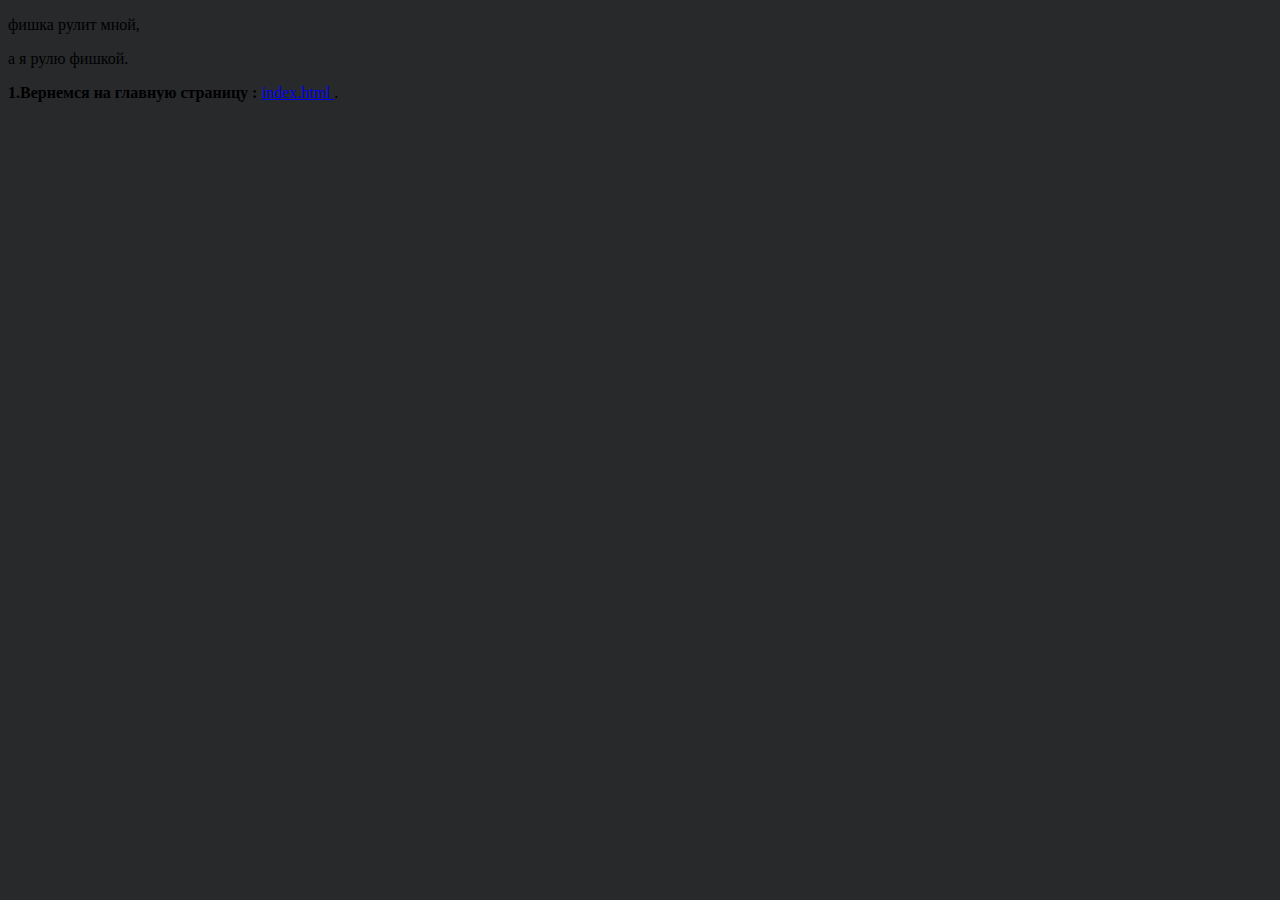
<file: fishka.html>
<!DOCTYPE html>

<html lang="ru">

<head>

    <meta charset="UTF-8">

    <meta name="viewport" content="width=device-width, initial-scale=1.0">

    <title>fishechka</title>

    <style>
        body{
         background-color: #27292b;
        } 
    </style>
</head>
    <div><body>
        <p> фишка рулит мной,</p>
        <p> а я рулю фишкой.</p>
    </body></div>

    <p> <strong>1.Вернемся на главную страницу : </strong><a href="index.html"> index.html </a> .</p>
</html>
</file>
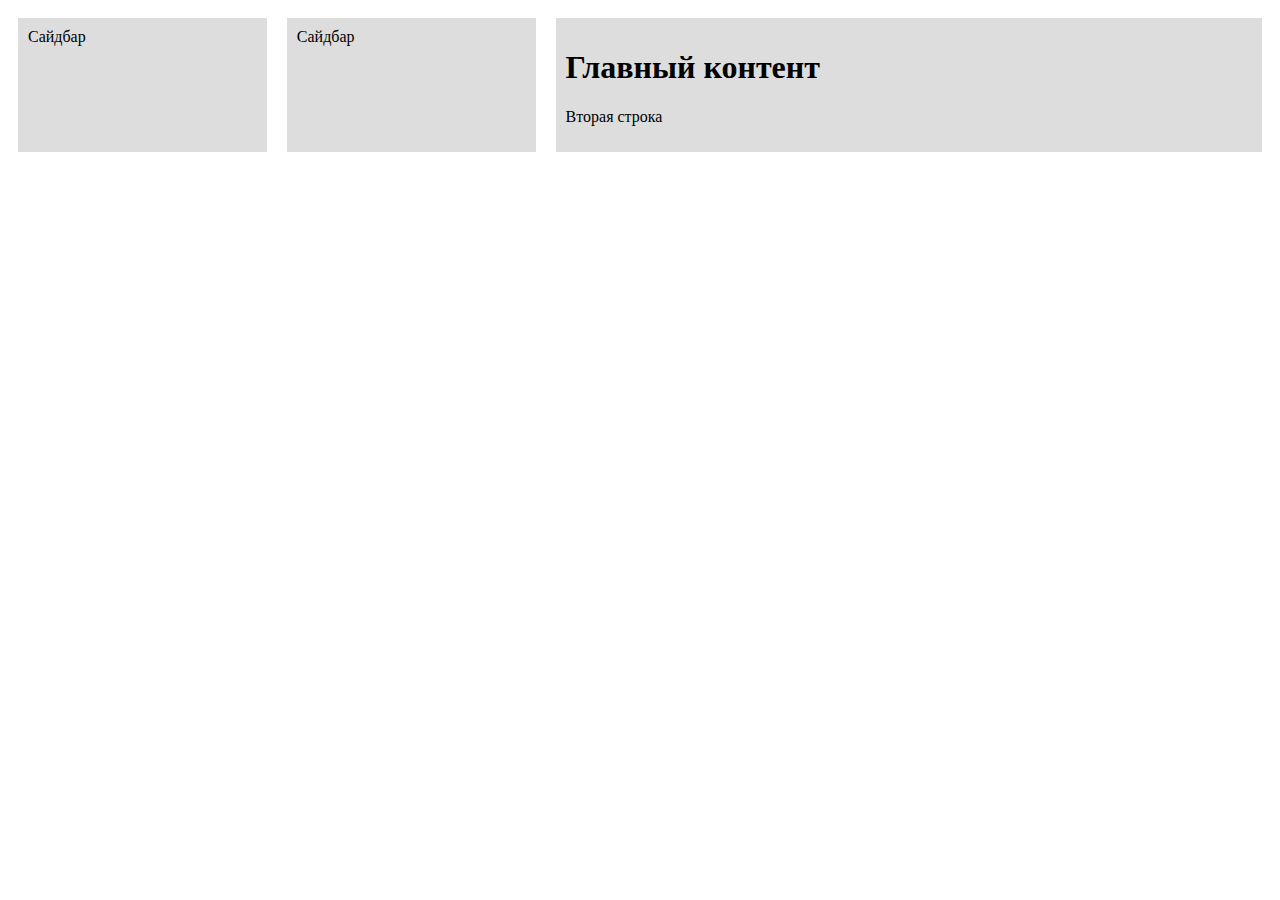
<file: quepro.html>
<!DOCTYPE html>

<html>

  <head>
    <title>Flex Box</title>
    <style>
        @media screen and (min-width: 980px) /* Desktop */ {
            #in-aside-wrapper {
            flex-direction: row;
            display: flex;
            }
            #in-aside-wrapper main, #in-aside-wrapper aside {
            background-color: #ddd;
            margin: 10px;
            padding: 10px;
            }
            #in-aside-wrapper aside {
            flex: 1;
            order: 1;
            }
            #in-aside-wrapper main {
            flex: 3;
            order: 2;
            }
        }
        @media screen and (max-width: 500px) /* Mobile */ {
            #in-aside-wrapper {
            flex-direction: column;
            display: flex;
            }
            #in-aside-wrapper main, #in-aside-wrapper aside {
            background-color: #ddd;
            margin: 10px;
            padding: 10px;
            }
            #in-aside-wrapper aside {
            flex: 1;
            order: 1;
            }
            #in-aside-wrapper main {
            flex: 3;
            order: 2;
            }
        }
    </style>
  </head>


  <body>
    <div id="in-aside-wrapper">
      <main>
        <h1>Главный контент</h1>
        <p>Вторая строка</p>
      </main>
      <aside>Сайдбар</aside>
      <aside>Сайдбар</aside>
    </div>
  </body>

</html>
</file>
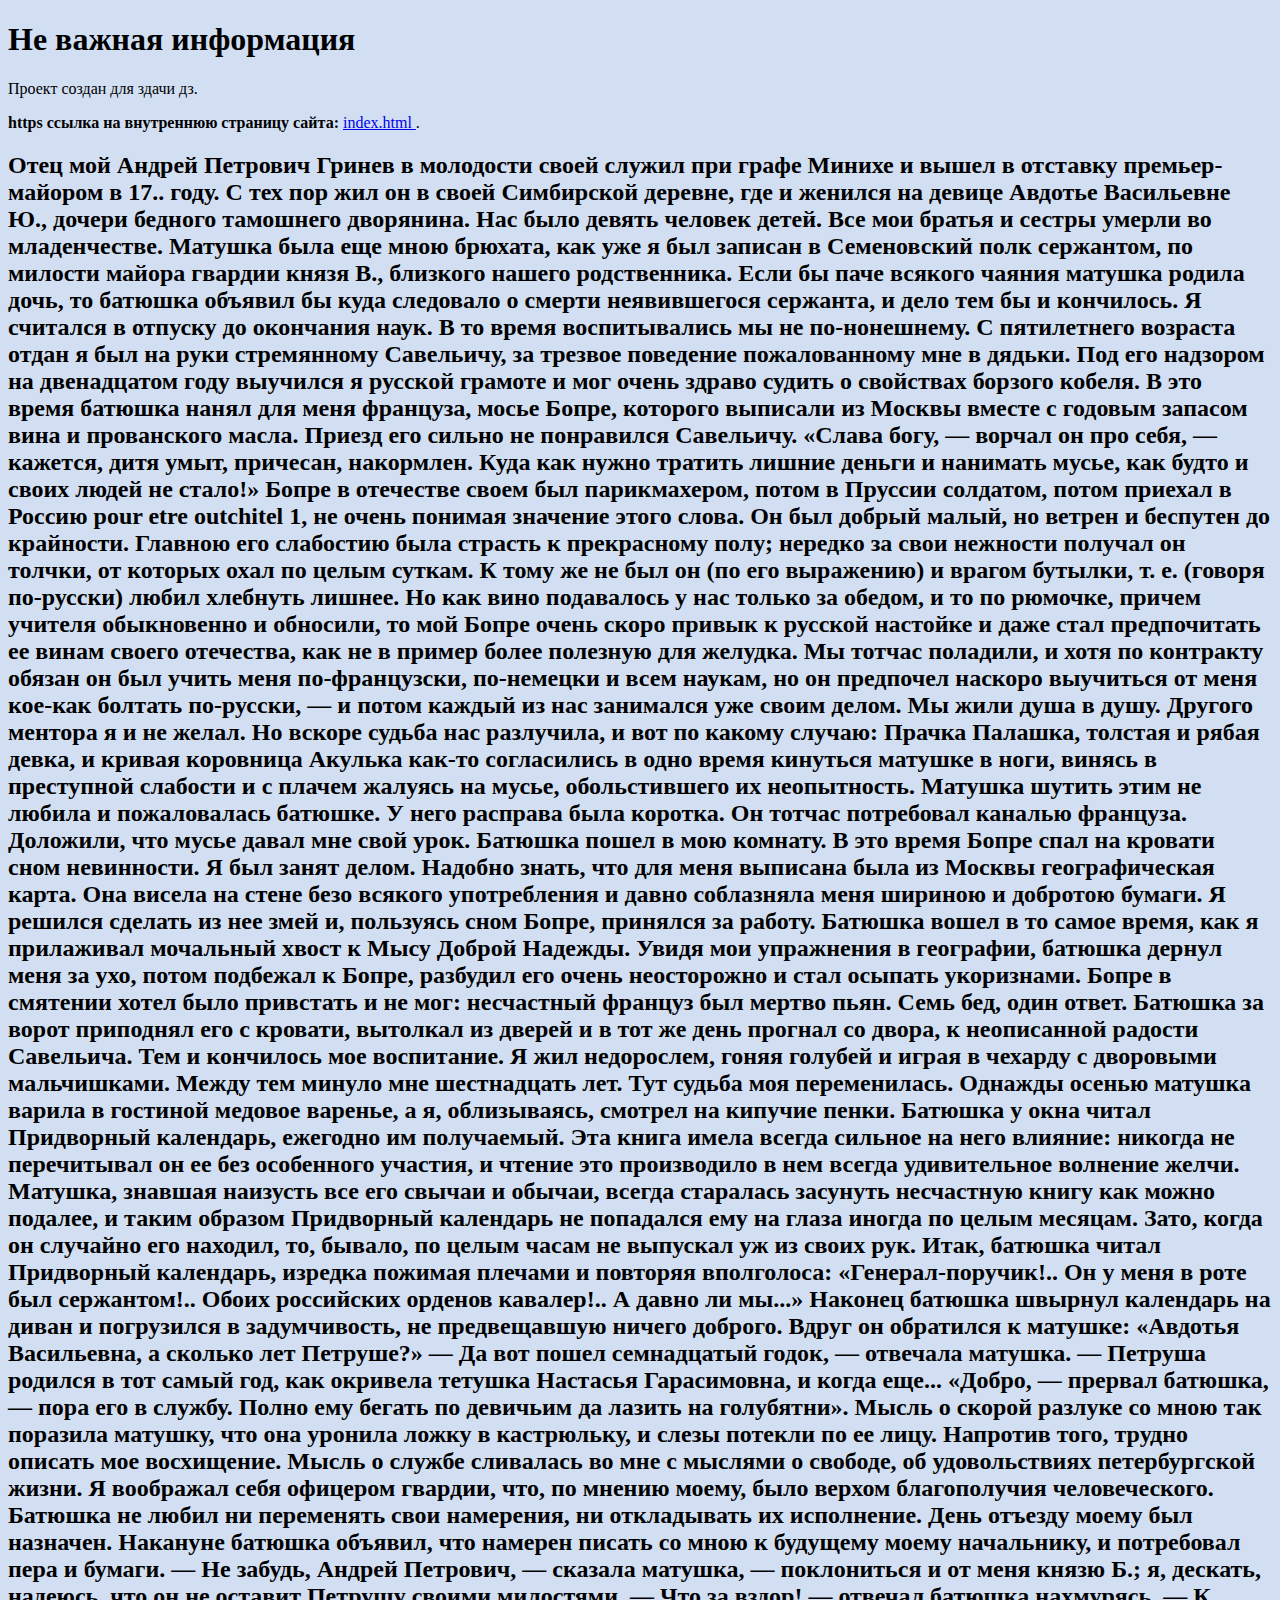
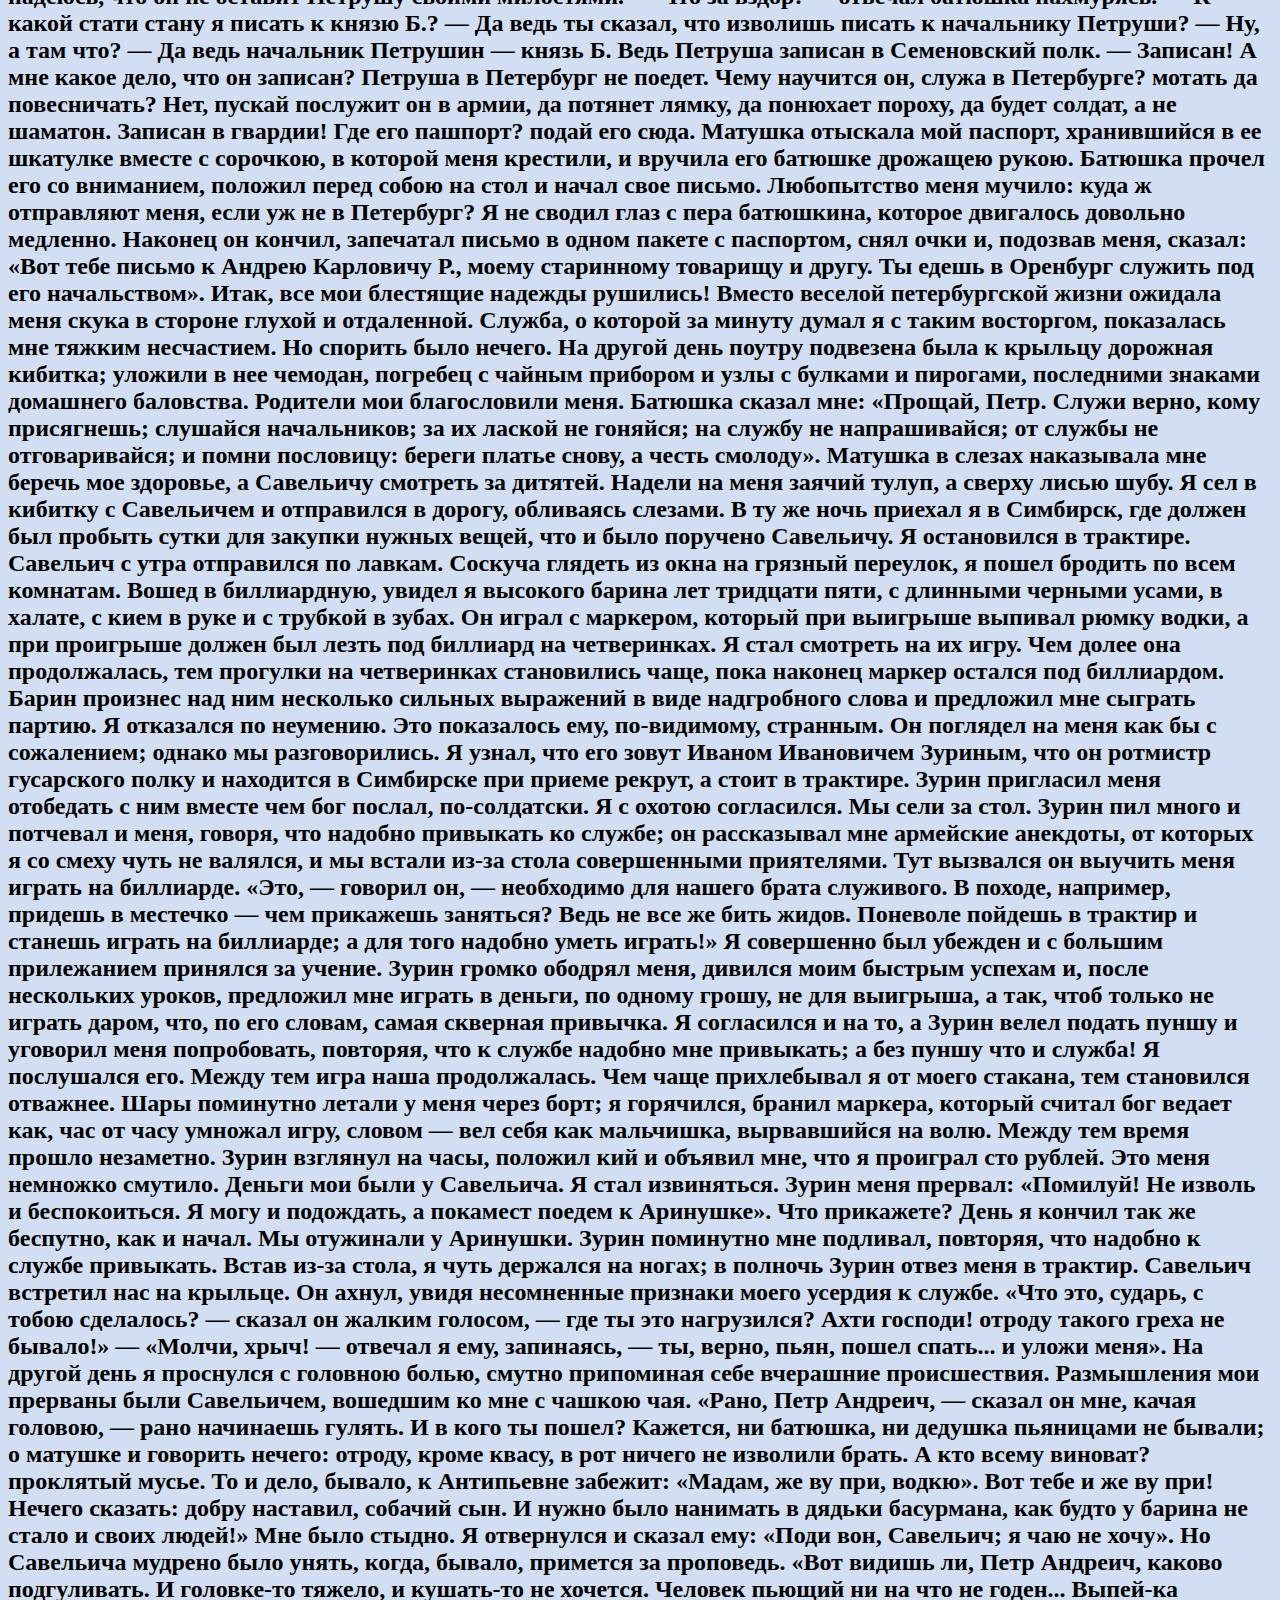
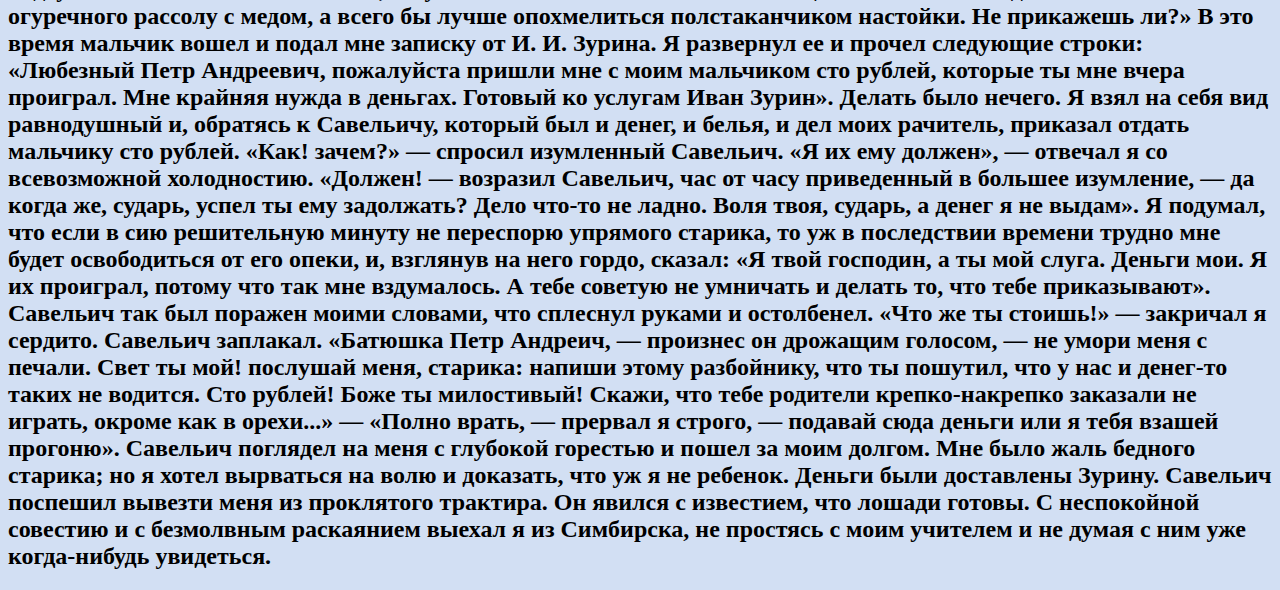
<file: selection.html>
<!DOCTYPE html>
<html lang="ru">

  <head>
    <title>Dz</title>
  </head>
  <style>
    body { 
        background-color: rgb(210, 223, 243);
     }
</style>
   


  <body>
    
    
    <h1>Не важная информация</h1>

    <p>Проект создан для здачи дз.
    <p> <strong>https ссылка на внутреннюю страницу сайта: </strong><a href="index.html"> index.html </a> .</p>

    
    <h2>Отец мой Андрей Петрович Гринев   в молодости своей служил при графе Минихе и вышел в отставку премьер-майором в 17.. году. С тех пор жил он в своей Симбирской деревне, где и женился на девице Авдотье Васильевне Ю., дочери бедного тамошнего дворянина. Нас было девять человек детей. Все мои братья и сестры умерли во младенчестве.
        Матушка была еще мною брюхата, как уже я был записан в Семеновский полк сержантом, по милости майора гвардии князя В., близкого нашего родственника. Если бы паче всякого чаяния матушка родила дочь, то батюшка объявил бы куда следовало о смерти неявившегося сержанта, и дело тем бы и кончилось. Я считался в отпуску до окончания наук. В то время воспитывались мы не по-нонешнему. С пятилетнего возраста отдан я был на руки стремянному Савельичу, за трезвое поведение пожалованному мне в дядьки. Под его надзором на двенадцатом году выучился я русской грамоте и мог очень здраво судить о свойствах борзого кобеля. В это время батюшка нанял для меня француза, мосье Бопре, которого выписали из Москвы вместе с годовым запасом вина и прованского масла. Приезд его сильно не понравился Савельичу. «Слава богу, — ворчал он про себя, — кажется, дитя умыт, причесан, накормлен. Куда как нужно тратить лишние деньги и нанимать мусье, как будто и своих людей не стало!»
        Бопре в отечестве своем был парикмахером, потом в Пруссии солдатом, потом приехал в Россию pour etre outchitel 1, не очень понимая значение этого слова. Он был добрый малый, но ветрен и беспутен до крайности. Главною его слабостию была страсть к прекрасному полу; нередко за свои нежности получал он толчки, от которых охал по целым суткам. К тому же не был он (по его выражению) и врагом бутылки, т. е. (говоря по-русски) любил хлебнуть лишнее. Но как вино подавалось у нас только за обедом, и то по рюмочке, причем учителя обыкновенно и обносили, то мой Бопре очень скоро привык к русской настойке и даже стал предпочитать ее винам своего отечества, как не в пример более полезную для желудка. Мы тотчас поладили, и хотя по контракту обязан он был учить меня по-французски, по-немецки и всем наукам, но он предпочел наскоро выучиться от меня кое-как болтать по-русски, — и потом каждый из нас занимался уже своим делом. Мы жили душа в душу. Другого ментора я и не желал. Но вскоре судьба нас разлучила, и вот по какому случаю:
        Прачка Палашка, толстая и рябая девка, и кривая коровница Акулька как-то согласились в одно время кинуться матушке в ноги, винясь в преступной слабости и с плачем жалуясь на мусье, обольстившего их неопытность. Матушка шутить этим не любила и пожаловалась батюшке. У него расправа была коротка. Он тотчас потребовал каналью француза. Доложили, что мусье давал мне свой урок. Батюшка пошел в мою комнату. В это время Бопре спал на кровати сном невинности. Я был занят делом. Надобно знать, что для меня выписана была из Москвы географическая карта. Она висела на стене безо всякого употребления и давно соблазняла меня шириною и добротою бумаги. Я решился сделать из нее змей и, пользуясь сном Бопре, принялся за работу. Батюшка вошел в то самое время, как я прилаживал мочальный хвост к Мысу Доброй Надежды. Увидя мои упражнения в географии, батюшка дернул меня за ухо, потом подбежал к Бопре, разбудил его очень неосторожно и стал осыпать укоризнами. Бопре в смятении хотел было привстать и не мог: несчастный француз был мертво пьян. Семь бед, один ответ. Батюшка за ворот приподнял его с кровати, вытолкал из дверей и в тот же день прогнал со двора, к неописанной радости Савельича. Тем и кончилось мое воспитание.
        Я жил недорослем, гоняя голубей и играя в чехарду с дворовыми мальчишками. Между тем минуло мне шестнадцать лет. Тут судьба моя переменилась.
        Однажды осенью матушка варила в гостиной медовое варенье, а я, облизываясь, смотрел на кипучие пенки. Батюшка у окна читал Придворный календарь, ежегодно им получаемый. Эта книга имела всегда сильное на него влияние: никогда не перечитывал он ее без особенного участия, и чтение это производило в нем всегда удивительное волнение желчи. Матушка, знавшая наизусть все его свычаи и обычаи, всегда старалась засунуть несчастную книгу как можно подалее, и таким образом Придворный календарь не попадался ему на глаза иногда по целым месяцам. Зато, когда он случайно его находил, то, бывало, по целым часам не выпускал уж из своих рук. Итак, батюшка читал Придворный календарь, изредка пожимая плечами и повторяя вполголоса: «Генерал-поручик!.. Он у меня в роте был сержантом!.. Обоих российских орденов кавалер!.. А давно ли мы...» Наконец батюшка швырнул календарь на диван и погрузился в задумчивость, не предвещавшую ничего доброго.
        Вдруг он обратился к матушке: «Авдотья Васильевна, а сколько лет Петруше?»
        — Да вот пошел семнадцатый годок, — отвечала матушка. — Петруша родился в тот самый год, как окривела тетушка Настасья Гарасимовна, и когда еще...
        «Добро, — прервал батюшка, — пора его в службу. Полно ему бегать по девичьим да лазить на голубятни».
        Мысль о скорой разлуке со мною так поразила матушку, что она уронила ложку в кастрюльку, и слезы потекли по ее лицу. Напротив того, трудно описать мое восхищение. Мысль о службе сливалась во мне с мыслями о свободе, об удовольствиях петербургской жизни. Я воображал себя офицером гвардии, что, по мнению моему, было верхом благополучия человеческого.
        Батюшка не любил ни переменять свои намерения, ни откладывать их исполнение. День отъезду моему был назначен. Накануне батюшка объявил, что намерен писать со мною к будущему моему начальнику, и потребовал пера и бумаги.
        — Не забудь, Андрей Петрович, — сказала матушка, — поклониться и от меня князю Б.; я, дескать, надеюсь, что он не оставит Петрушу своими милостями.
        — Что за вздор! — отвечал батюшка нахмурясь. — К какой стати стану я писать к князю Б.?
        — Да ведь ты сказал, что изволишь писать к начальнику Петруши?
        — Ну, а там что?
        — Да ведь начальник Петрушин — князь Б. Ведь Петруша записан в Семеновский полк.
        — Записан! А мне какое дело, что он записан? Петруша в Петербург не поедет. Чему научится он, служа в Петербурге? мотать да повесничать? Нет, пускай послужит он в армии, да потянет лямку, да понюхает пороху, да будет солдат, а не шаматон. Записан в гвардии! Где его пашпорт? подай его сюда.
        Матушка отыскала мой паспорт, хранившийся в ее шкатулке вместе с сорочкою, в которой меня крестили, и вручила его батюшке дрожащею рукою. Батюшка прочел его со вниманием, положил перед собою на стол и начал свое письмо.
        Любопытство меня мучило: куда ж отправляют меня, если уж не в Петербург? Я не сводил глаз с пера батюшкина, которое двигалось довольно медленно. Наконец он кончил, запечатал письмо в одном пакете с паспортом, снял очки и, подозвав меня, сказал: «Вот тебе письмо к Андрею Карловичу Р., моему старинному товарищу и другу. Ты едешь в Оренбург служить под его начальством».
        Итак, все мои блестящие надежды рушились! Вместо веселой петербургской жизни ожидала меня скука в стороне глухой и отдаленной. Служба, о которой за минуту думал я с таким восторгом, показалась мне тяжким несчастием. Но спорить было нечего. На другой день поутру подвезена была к крыльцу дорожная кибитка; уложили в нее чемодан, погребец с чайным прибором и узлы с булками и пирогами, последними знаками домашнего баловства. Родители мои благословили меня. Батюшка сказал мне: «Прощай, Петр. Служи верно, кому присягнешь; слушайся начальников; за их лаской не гоняйся; на службу не напрашивайся; от службы не отговаривайся; и помни пословицу: береги платье снову, а честь смолоду». Матушка в слезах наказывала мне беречь мое здоровье, а Савельичу смотреть за дитятей. Надели на меня заячий тулуп, а сверху лисью шубу. Я сел в кибитку с Савельичем и отправился в дорогу, обливаясь слезами.
        В ту же ночь приехал я в Симбирск, где должен был пробыть сутки для закупки нужных вещей, что и было поручено Савельичу. Я остановился в трактире. Савельич с утра отправился по лавкам. Соскуча глядеть из окна на грязный переулок, я пошел бродить по всем комнатам. Вошед в биллиардную, увидел я высокого барина лет тридцати пяти, с длинными черными усами, в халате, с кием в руке и с трубкой в зубах. Он играл с маркером, который при выигрыше выпивал рюмку водки, а при проигрыше должен был лезть под биллиард на четверинках. Я стал смотреть на их игру. Чем долее она продолжалась, тем прогулки на четверинках становились чаще, пока наконец маркер остался под биллиардом. Барин произнес над ним несколько сильных выражений в виде надгробного слова и предложил мне сыграть партию. Я отказался по неумению. Это показалось ему, по-видимому, странным. Он поглядел на меня как бы с сожалением; однако мы разговорились. Я узнал, что его зовут Иваном Ивановичем Зуриным, что он ротмистр гусарского полку и находится в Симбирске при приеме рекрут, а стоит в трактире. Зурин пригласил меня отобедать с ним вместе чем бог послал, по-солдатски. Я с охотою согласился. Мы сели за стол. Зурин пил много и потчевал и меня, говоря, что надобно привыкать ко службе; он рассказывал мне армейские анекдоты, от которых я со смеху чуть не валялся, и мы встали из-за стола совершенными приятелями. Тут вызвался он выучить меня играть на биллиарде. «Это, — говорил он, — необходимо для нашего брата служивого. В походе, например, придешь в местечко — чем прикажешь заняться? Ведь не все же бить жидов. Поневоле пойдешь в трактир и станешь играть на биллиарде; а для того надобно уметь играть!» Я совершенно был убежден и с большим прилежанием принялся за учение. Зурин громко ободрял меня, дивился моим быстрым успехам и, после нескольких уроков, предложил мне играть в деньги, по одному грошу, не для выигрыша, а так, чтоб только не играть даром, что, по его словам, самая скверная привычка. Я согласился и на то, а Зурин велел подать пуншу и уговорил меня попробовать, повторяя, что к службе надобно мне привыкать; а без пуншу что и служба! Я послушался его. Между тем игра наша продолжалась. Чем чаще прихлебывал я от моего стакана, тем становился отважнее. Шары поминутно летали у меня через борт; я горячился, бранил маркера, который считал бог ведает как, час от часу умножал игру, словом — вел себя как мальчишка, вырвавшийся на волю. Между тем время прошло незаметно. Зурин взглянул на часы, положил кий и объявил мне, что я проиграл сто рублей. Это меня немножко смутило. Деньги мои были у Савельича. Я стал извиняться. Зурин меня прервал: «Помилуй! Не изволь и беспокоиться. Я могу и подождать, а покамест поедем к Аринушке».
        Что прикажете? День я кончил так же беспутно, как и начал. Мы отужинали у Аринушки. Зурин поминутно мне подливал, повторяя, что надобно к службе привыкать. Встав из-за стола, я чуть держался на ногах; в полночь Зурин отвез меня в трактир.
        Савельич встретил нас на крыльце. Он ахнул, увидя несомненные признаки моего усердия к службе. «Что это, сударь, с тобою сделалось? — сказал он жалким голосом, — где ты это нагрузился? Ахти господи! отроду такого греха не бывало!» — «Молчи, хрыч! — отвечал я ему, запинаясь, — ты, верно, пьян, пошел спать... и уложи меня».
        На другой день я проснулся с головною болью, смутно припоминая себе вчерашние происшествия. Размышления мои прерваны были Савельичем, вошедшим ко мне с чашкою чая. «Рано, Петр Андреич, — сказал он мне, качая головою, — рано начинаешь гулять. И в кого ты пошел? Кажется, ни батюшка, ни дедушка пьяницами не бывали; о матушке и говорить нечего: отроду, кроме квасу, в рот ничего не изволили брать. А кто всему виноват? проклятый мусье. То и дело, бывало, к Антипьевне забежит: «Мадам, же ву при, водкю». Вот тебе и же ву при! Нечего сказать: добру наставил, собачий сын. И нужно было нанимать в дядьки басурмана, как будто у барина не стало и своих людей!»
        Мне было стыдно. Я отвернулся и сказал ему: «Поди вон, Савельич; я чаю не хочу». Но Савельича мудрено было унять, когда, бывало, примется за проповедь. «Вот видишь ли, Петр Андреич, каково подгуливать. И головке-то тяжело, и кушать-то не хочется. Человек пьющий ни на что не годен... Выпей-ка огуречного рассолу с медом, а всего бы лучше опохмелиться полстаканчиком настойки. Не прикажешь ли?»
        В это время мальчик вошел и подал мне записку от И. И. Зурина. Я развернул ее и прочел следующие строки:
        «Любезный Петр Андреевич, пожалуйста пришли мне с моим мальчиком сто рублей, которые ты мне вчера проиграл. Мне крайняя нужда в деньгах.
        Готовый ко услугам
        Иван Зурин».
        Делать было нечего. Я взял на себя вид равнодушный и, обратясь к Савельичу, который был и денег, и белья, и дел моих рачитель, приказал отдать мальчику сто рублей. «Как! зачем?» — спросил изумленный Савельич. «Я их ему должен», — отвечал я со всевозможной холодностию. «Должен! — возразил Савельич, час от часу приведенный в большее изумление, — да когда же, сударь, успел ты ему задолжать? Дело что-то не ладно. Воля твоя, сударь, а денег я не выдам».
        Я подумал, что если в сию решительную минуту не переспорю упрямого старика, то уж в последствии времени трудно мне будет освободиться от его опеки, и, взглянув на него гордо, сказал: «Я твой господин, а ты мой слуга. Деньги мои. Я их проиграл, потому что так мне вздумалось. А тебе советую не умничать и делать то, что тебе приказывают».
        Савельич так был поражен моими словами, что сплеснул руками и остолбенел. «Что же ты стоишь!» — закричал я сердито. Савельич заплакал. «Батюшка Петр Андреич, — произнес он дрожащим голосом, — не умори меня с печали. Свет ты мой! послушай меня, старика: напиши этому разбойнику, что ты пошутил, что у нас и денег-то таких не водится. Сто рублей! Боже ты милостивый! Скажи, что тебе родители крепко-накрепко заказали не играть, окроме как в орехи...» — «Полно врать, — прервал я строго, — подавай сюда деньги или я тебя взашей прогоню».
        Савельич поглядел на меня с глубокой горестью и пошел за моим долгом. Мне было жаль бедного старика; но я хотел вырваться на волю и доказать, что уж я не ребенок. Деньги были доставлены Зурину. Савельич поспешил вывезти меня из проклятого трактира. Он явился с известием, что лошади готовы. С неспокойной совестию и с безмолвным раскаянием выехал я из Симбирска, не простясь с моим учителем и не думая с ним уже когда-нибудь увидеться.</h2>

   

  </body>

</html>
</file>
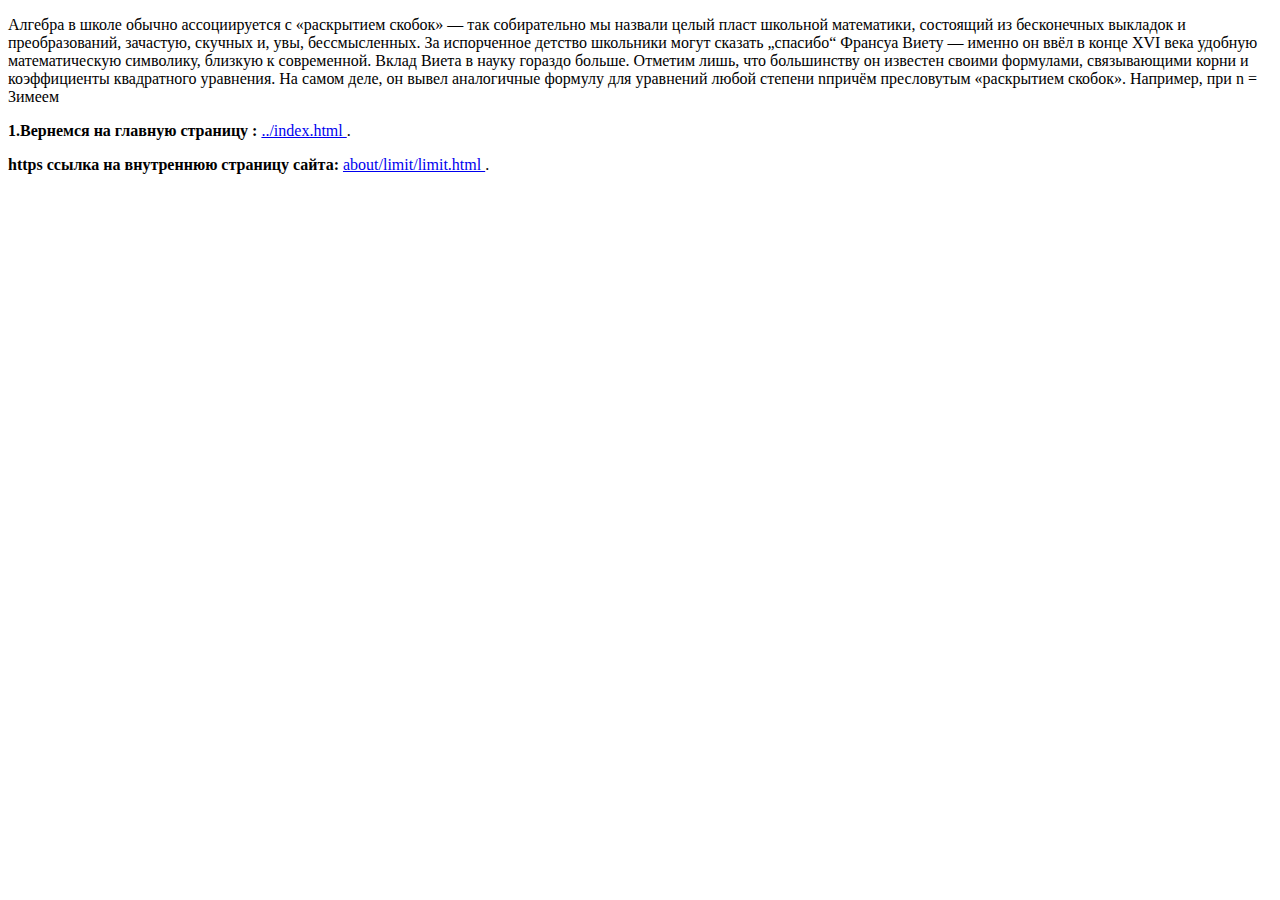
<file: about/algebra.html>
<!DOCTYPE html>

<html lang="en">

<head>

    <meta charset="UTF-8">

    <meta name="viewport" content="width=device-width, initial-scale=1.0">

    <title>Document</title>

</head>

    <body>

        <p> Алгебра в школе обычно ассоциируется с «раскрытием скобок» — так собирательно мы назвали целый пласт школьной математики, состоящий из бесконечных выкладок и преобразований, зачастую, скучных и, увы, бессмысленных. За испорченное детство школьники могут сказать „спасибо“ Франсуа Виету — именно он ввёл в конце XVI века удобную математическую символику, близкую к современной. Вклад Виета в науку гораздо больше. Отметим лишь, что большинству он известен своими формулами, связывающими корни и коэффициенты квадратного уравнения. На самом деле, он вывел аналогичные формулу для уравнений любой степени nпричём пресловутым «раскрытием скобок». Например, при n = 3имеем </p>

              <p> <strong>1.Вернемся на главную страницу : </strong><a href="../index.html"> ../index.html </a> .</p>
              <p> <strong>https ссылка на внутреннюю страницу сайта: </strong><a href="limit/limit.html"> about/limit/limit.html </a> .</p>

    </body>

</html>
</file>
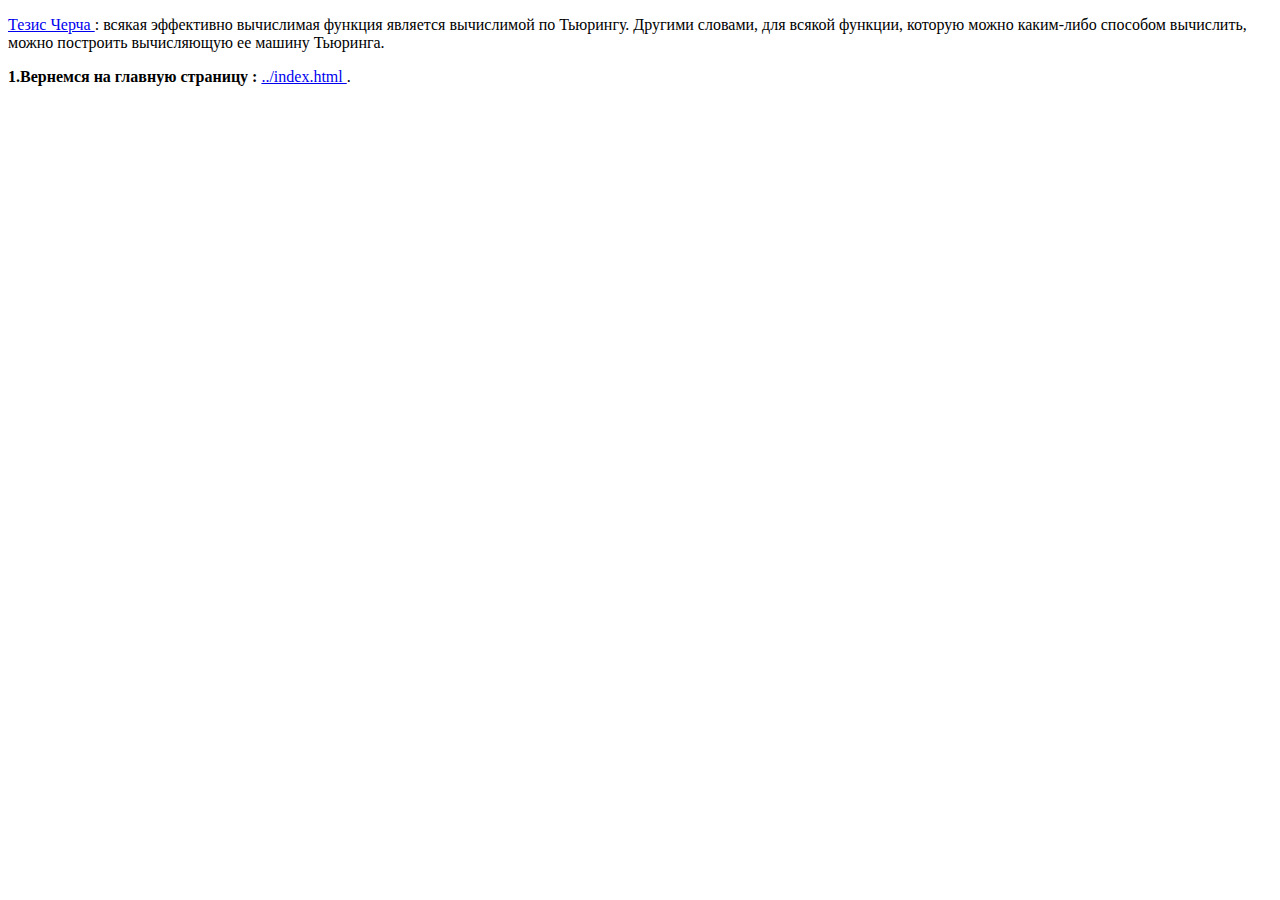
<file: about/churchil.html>
<!DOCTYPE html>

<html lang="ru">

<head>

    <meta charset="UTF-8">

    <meta name="viewport" content="width=device-width, initial-scale=1.0">

    <title>Document</title>

</head>

    <body>
    
        <p> <a href="https://ru.wikipedia.org/wiki/Тезис_Чёрча_—_Тьюринга"> Тезис Черча </a>: всякая эффективно вычислимая функция является вычислимой по Тьюрингу.
             Другими словами, для всякой функции, которую можно каким-либо способом вычислить,
              можно построить вычисляющую ее машину Тьюринга. </p>
        
              <p> <strong>1.Вернемся на главную страницу : </strong><a href="../index.html"> ../index.html </a> .</p>

    </body>

</html>
</file>
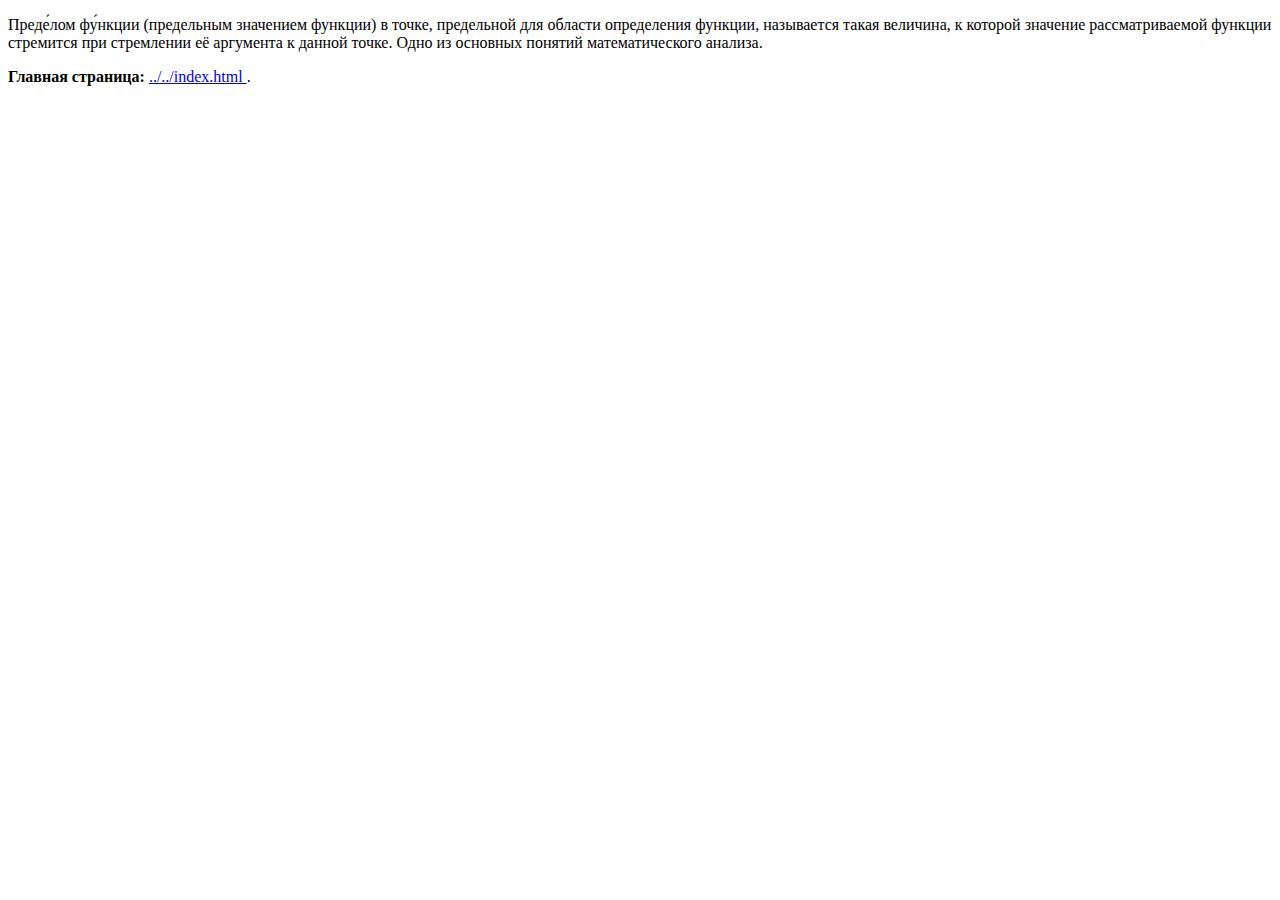
<file: about/limit/limit.html>
<!DOCTYPE html>

<html lang="ru">

    <head>

        <meta charset="UTF-8">

        <meta name="viewport" content="width=device-width, initial-scale=1.0">

        <title>Document</title>

    </head>

    <body>

        <p> Преде́лом фу́нкции (предельным значением функции) в точке, предельной для области определения функции, называется такая величина, к которой значение рассматриваемой функции стремится при стремлении её аргумента к данной точке. Одно из основных понятий математического анализа. </p>
               <p> <strong>Главная страница: </strong><a href="../../index.html"> ../../index.html </a> .</p>
    </body>

</html>
</file>
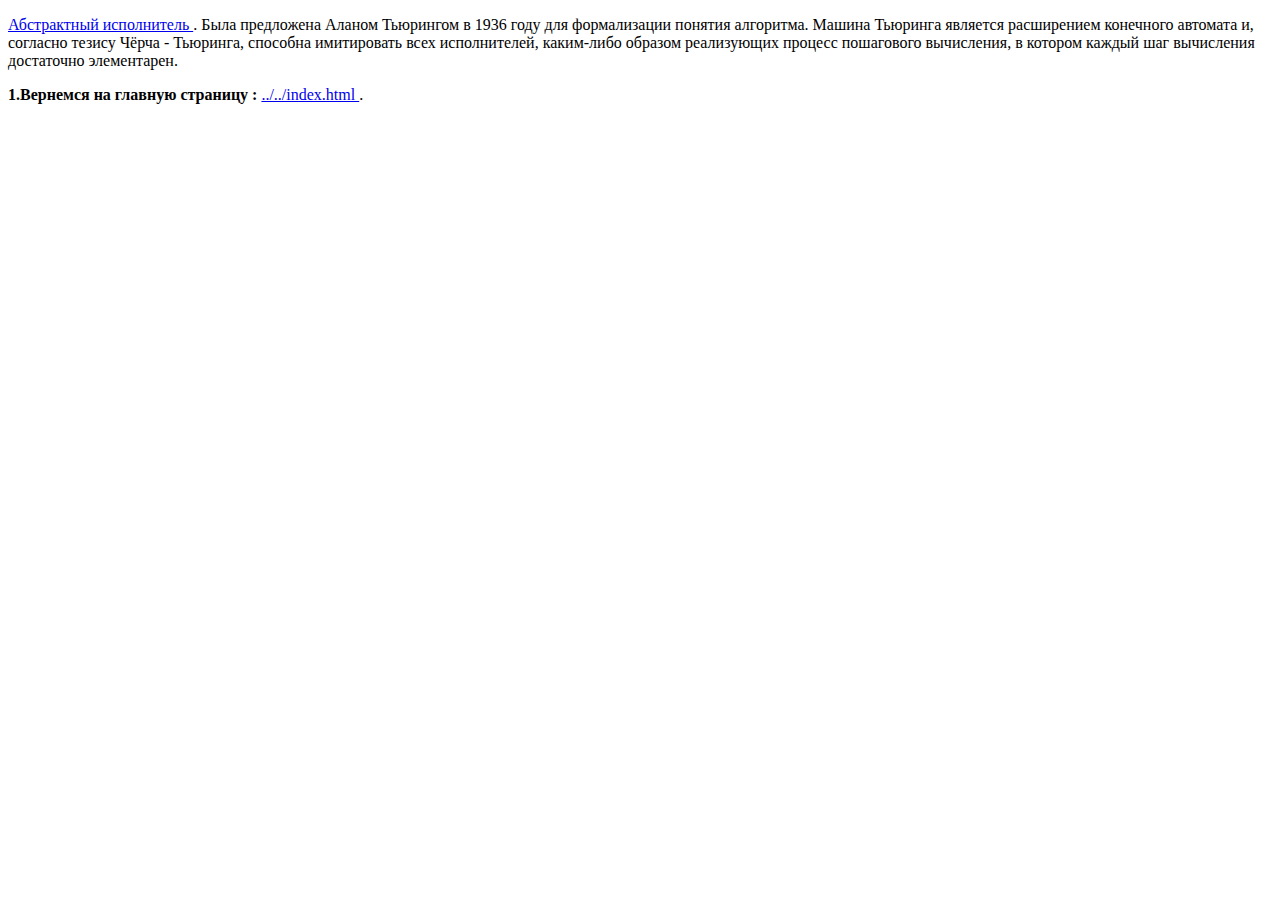
<file: about/spec/turing-machine.html>
<!DOCTYPE html>

<html lang="ru">

    <head>

        <meta charset="UTF-8">

        <meta name="viewport" content="width=device-width, initial-scale=1.0">

        <title>Document</title>

    </head>

    <body>
        
        <p> <a href="https://ru.wikipedia.org/wiki/Машина_Тьюринга"> Абстрактный исполнитель </a>. Была предложена Аланом Тьюрингом в 1936 году для формализации понятия алгоритма.
             Машина Тьюринга является расширением конечного автомата и, согласно тезису Чёрча - Тьюринга,
              способна имитировать всех исполнителей, каким-либо образом реализующих процесс пошагового вычисления,
               в котором каждый шаг вычисления достаточно элементарен. </p>

               <p> <strong>1.Вернемся на главную страницу : </strong><a href="../../index.html"> ../../index.html </a> .</p>
    </body>
    
</html>
</file>
